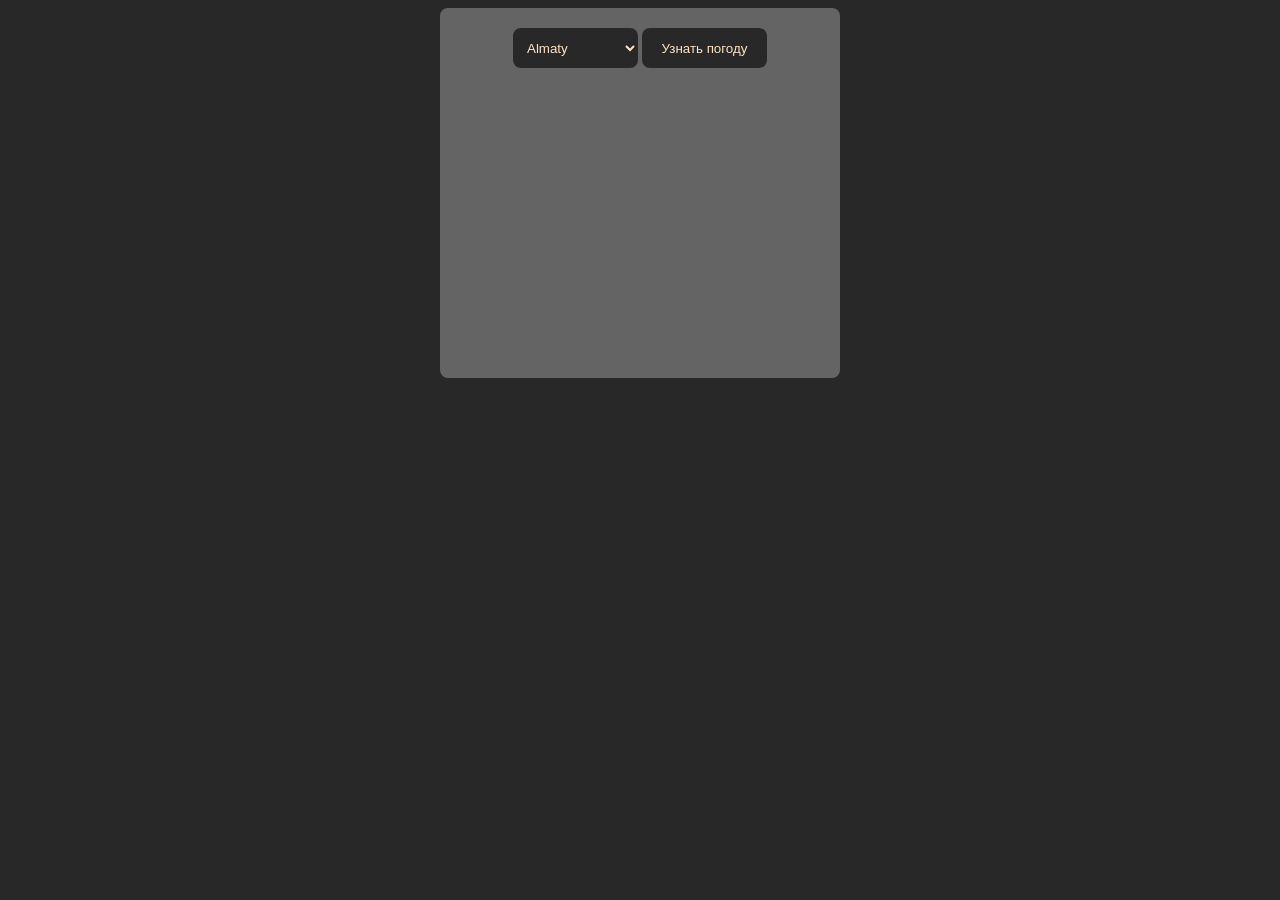
<file: classwork.html>
<!doctype html>
<html lang="en">
  <head>
    <meta charset="UTF-8" />
    <meta name="viewport" content="width=device-width, initial-scale=1.0" />
    <title>Document</title>
    <link rel="stylesheet" href="./css/styleClasswork.css" />
    <script src="./js/fileClasswork.js" defer></script>
  </head>
  <body>
    <div class="container_select">
      <div>
        <select id="city_select">
          <option value="Almaty">Almaty</option>
          <option value="Astana">Astana</option>
          <option value="Karaganda">Karaganda</option>
        </select>
        <input class="btn_select" type="button" value="Узнать погоду">
      </div>
      <div class="weather_info"></div>
      <div class="container_img"></div>
    </div>
  </body>
</html>
</file>
<file: css/styleClasswork.css>
body {
  background-color: #282828;
}

.container_select {
  max-width: 400px;
  min-height: 350px;
  background: #646464;
  margin: 0 auto;
  display: flex;
  flex-direction: column;
  align-items: center;
  justify-content: space-between;
  padding-top: 20px;
  border-radius: 8px;
}
#city_select, .btn_select {
  height: 40px;
  width: 125px;
  border: none;
  border-radius: 8px;
  background: #282828;
  color: bisque;
  font-size: 13.333px;
  cursor: pointer;
  transition: 0.2s;
}
#city_select{
    padding-left: 10px;
}
#city_select:hover, .btn_select:hover{
  background: #353a44;
}
#city_select:focus{
    outline: none;
}


.btn_select:active {
  transform: scale(0.95);
}

.weather_info{
    color: bisque;
    padding: 20px 0;
    font-size: 32px;
}

.image_weather{
    max-width: 150px;
}

.container_img{
    height: 200px;
    display: flex;
    justify-content: center;
    align-items: center;
}
</file>
